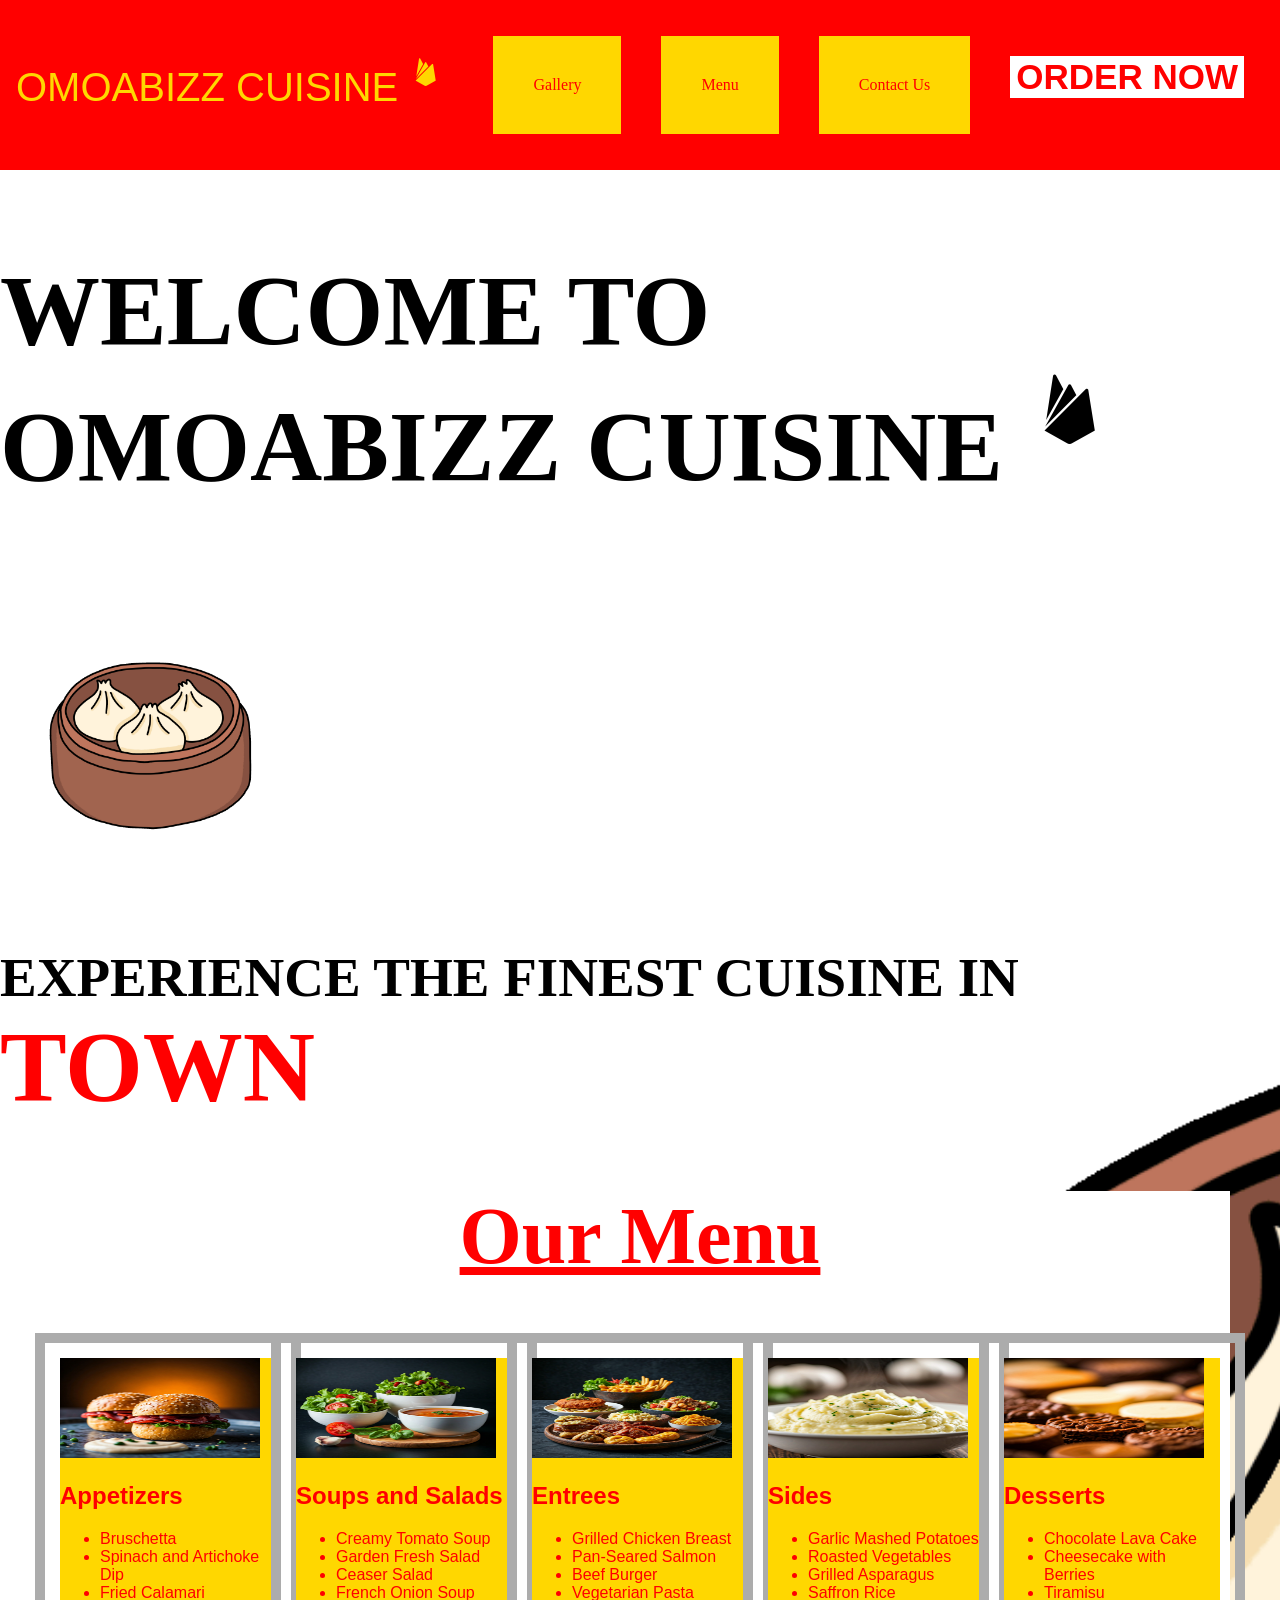
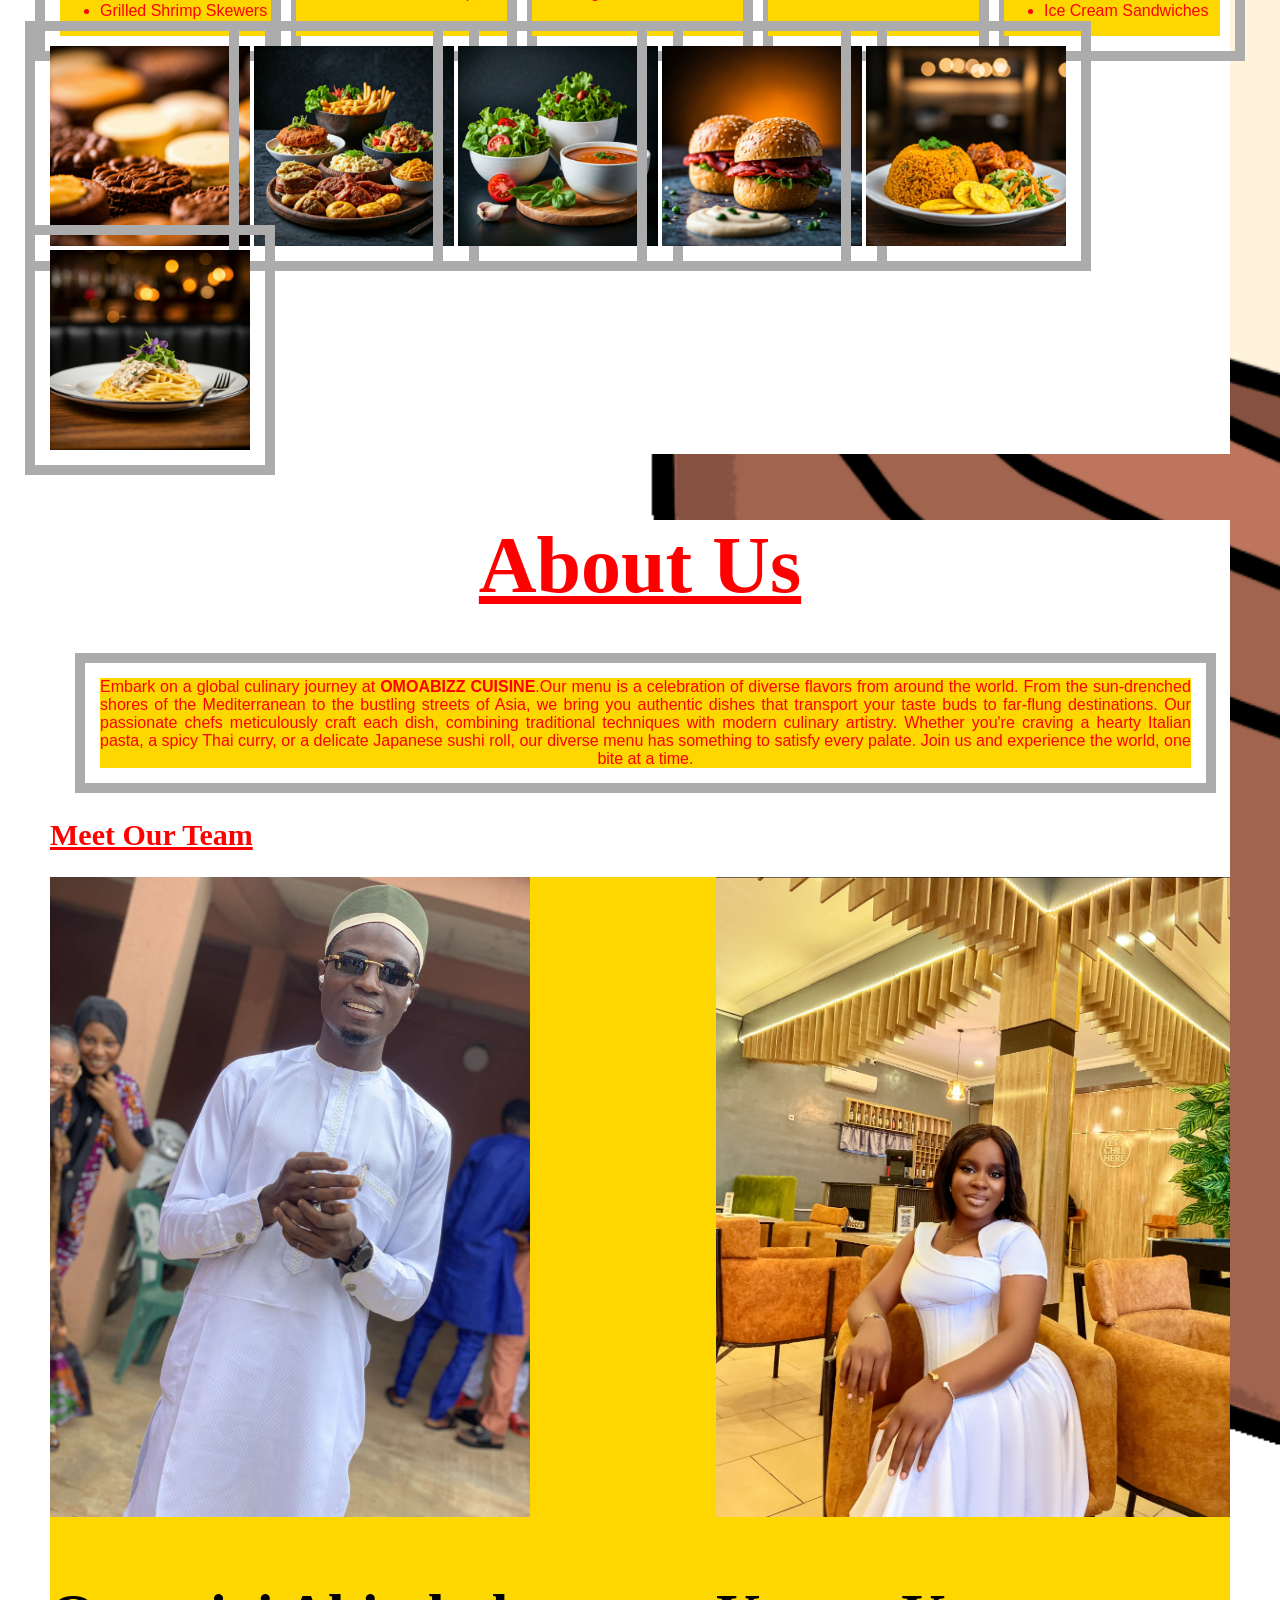
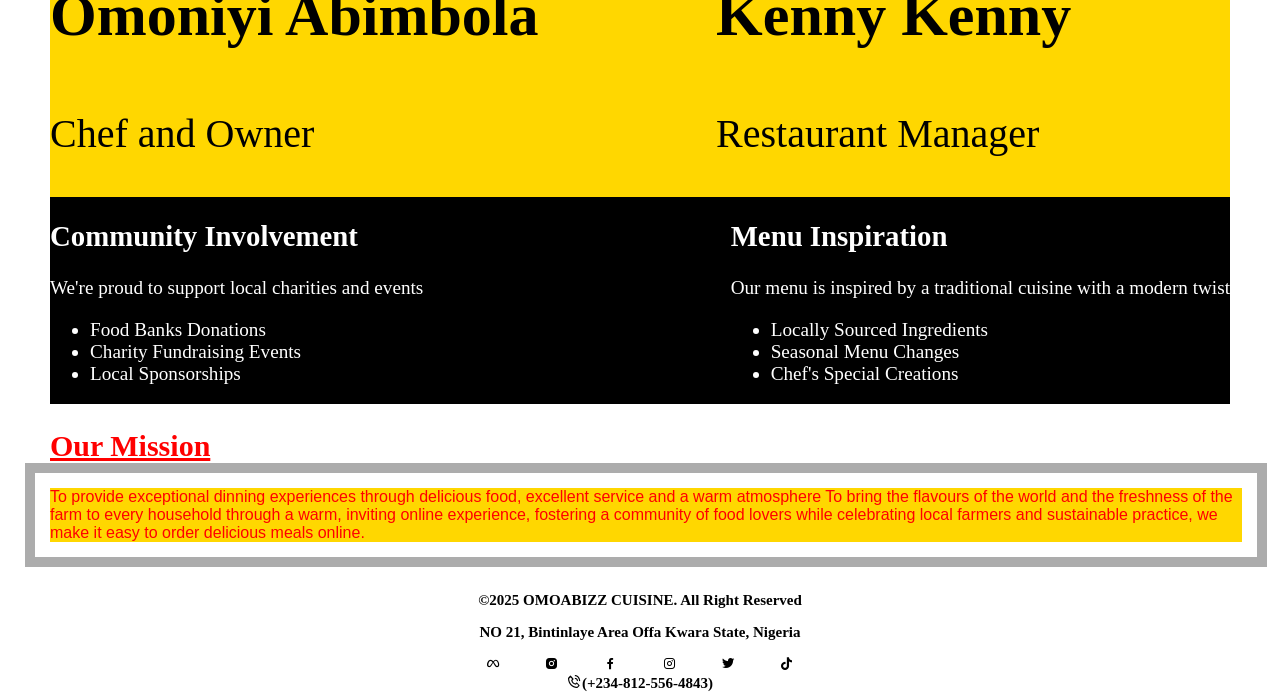
<file: index.html>
<!DOCTYPE html>
<html lang="en">
<head>
    <meta charset="UTF-8">
    <meta name="viewport" content="width=device-width, initial-scale=1.0">
    <title>Document</title>
    <link rel="stylesheet" href="mhud.css">
    <link rel="stylesheet"
    href="https://unpkg.com/boxicons@latest/css/boxicons.min.css">
    <link rel="stylesheet"
    href="https://cdn.jsdelivr.net/npm/boxicons@latest/css/boxicons.min.css">
    <link rel="stylesheet"
    href="https://unpkg.com/boxicons@latest/css/boxicons.min.css">
</head>
<body>
    <header>
       <div class="headd"> 
        <p class="pp">OMOABIZZ CUISINE <sup><i class='bx bxl-firebase'></i></sup></p>
        
        <nav>
         <ul>
             <li><a class="navvvv" href="gallery.html">Gallery</a></li>
             <li><a class="navvvv" href="menu.html">Menu</a></li>
             <li><a class="navvvv" href="contact.html">Contact Us</a></li>
             <li><button>ORDER NOW</button></li>
         </ul>    
        </nav>
    </div>
    </header>
     <main>
        <section>
            <h1 class="sect">WELCOME TO OMOABIZZ CUISINE <sup><i class='bx bxl-firebase'></i></sup></h1>
            <img class="reg" src="background.gif" alt="">
            <p class="sec"><b>EXPERIENCE THE FINEST CUISINE IN</b> <span style="color: red; font-size: 100px;"><b>TOWN</b></span></p>
            
            <!-- <a href="#">View Our Menu</a> -->
        </section>
        <section class="seq">
            <h1 class="menu">Our Menu</h1>
            <div class="ark">
                <div class="ape">
                    <img class="and" src="1734440263268.jpg" alt="">
                    <h2>Appetizers</h2>
                    <ul>
                        <li>Bruschetta</li>
                        <li>Spinach and Artichoke Dip</li>
                        <li>Fried Calamari</li>
                        <li>Grilled Shrimp Skewers</li>
                    </ul>
                </div>
                <div class="ape">
                    <img class="and" src="1734440273642.jpg" alt="">
                    <h2>Soups and Salads</h2>
                    <ul>
                        <li>Creamy Tomato Soup</li>
                        <li>Garden Fresh Salad</li>
                        <li>Ceaser Salad</li>
                        <li>French Onion Soup</li>
                    </ul>
                </div>
                <div class="ape">
                    <img class="and" src="1734440278494.jpg" alt="">
                    <h2>Entrees</h2>
                    <ul>
                        <li>Grilled Chicken Breast</li>
                        <li>Pan-Seared Salmon</li>
                        <li>Beef Burger</li>
                        <li>Vegetarian Pasta</li>
                    </ul>
                </div>
                <div class="ape">
                    <img class="and" src="1734453704878.jpg" alt="">
                    <h2>Sides</h2>
                    <ul>
                        <li>Garlic Mashed Potatoes</li>
                        <li>Roasted Vegetables</li>
                        <li>Grilled Asparagus</li>
                        <li>Saffron Rice</li>
                    </ul>
                </div>
                <div class="ape">
                    <img class="and" src="1734440285317.jpg" alt="">
                    <h2>Desserts</h2>
                    <ul>
                        <li>Chocolate Lava Cake</li>
                        <li>Cheesecake with Berries</li>
                        <li>Tiramisu</li>
                        <li>Ice Cream Sandwiches</li>
                    </ul>
                </div>
            </div>
                    <!-- <img class="fries" src="1734453704878.jpg" alt=""> -->
                    <img class="fries" src="1734440285317.jpg" alt="">
                    <img class="fries" src="1734440278494.jpg" alt="">
                    <img class="fries" src="1734440273642.jpg" alt="">
                    <img class="fries" src="1734440263268.jpg" alt="">
                    <img class="fries" src="1734429022988.jpg" alt="">
                    <img class="fries" src="1734428875781.jpg" alt="">
            </div>
        </section>
        <section class="seq">
            <div class="gor">
                <h1 class="menu">About Us</h1>
                <p class="apc">Embark on a global culinary journey at <b>OMOABIZZ CUISINE</b>.Our menu is a celebration of diverse flavors from around the world. From the sun-drenched shores of the Mediterranean to the bustling streets of Asia, we bring you authentic dishes that transport your taste buds to far-flung destinations.
                   Our passionate chefs meticulously craft each dish, combining traditional techniques with modern culinary artistry. Whether you're craving a hearty Italian pasta, a spicy Thai curry, or a delicate Japanese sushi roll, our diverse menu has something to satisfy every palate.
                   Join us and experience the world, one bite at a time.</p>
            </div>
            <h2 class="menuu">Meet Our Team</h2>
            <div class="tea">
                <div class="bim">
                    <img class="bimbo" src="Snapchat-468136830.jpg" alt="">
                    <h3>Omoniyi Abimbola</h3>
                    <p>Chef and Owner</p>
                </div>
                <div class="ken">
                    <img class="kenny" src="Screenshot_2024-10-09-06-43-23-56_99c04817c0de5652397fc8b56c3b3817.jpg" alt="">
                    <h3>Kenny Kenny</h3>
                    <p>Restaurant Manager</p>
                </div>
            </div>
           <div class="bra">
            <div>
                <h2>Community Involvement</h2>
                <p>We're proud to support local charities and events</p>
                <ul>
                    <li>Food Banks Donations</li>
                    <li>Charity Fundraising Events</li>
                    <li>Local Sponsorships</li>
                </ul>
            </div>
            <div>
                <h2>Menu Inspiration</h2>
                <p>Our menu is inspired by a traditional cuisine with a modern twist</p>
                <ul>
                    <li>Locally Sourced Ingredients</li>
                    <li>Seasonal Menu Changes</li>
                    <li>Chef's Special Creations</li>
                </ul>
            </div>
           </div>
           <h2 class="menuu">Our Mission</h2>
           <p class="apc">To provide exceptional dinning experiences through delicious food, excellent service and a warm atmosphere 
            To bring the flavours of the world and the freshness of the farm to every household through a warm, inviting online experience, fostering a community
            of food lovers while celebrating local farmers and sustainable practice, we make it easy to order delicious meals online.</p>
        </section>
     </main>
     <footer>
        <p>&copy;2025 OMOABIZZ CUISINE. All Right Reserved</p>
        <p>NO 21, Bintinlaye Area Offa Kwara State, Nigeria</p>
        <a class="none" href="#"><i class='bx bxl-meta'></i></a>
        <a class="none" href="#"><i class='bx bxl-instagram-alt'></i></a>
        <a class="none" href="#"><i class='bx bxl-facebook'></i></a>
        <a class="none" href="#"><i class='bx bxl-instagram'></i></a>
        <a class="none" href="#"><i class='bx bxl-twitter'></i></a>
        <a class="none" href="#"><i class='bx bxl-tiktok'></i> <br></a>
        <i class='bx bx-phone-call'></i>(+234-812-556-4843)
     </footer>
</body>
</html>
</file>
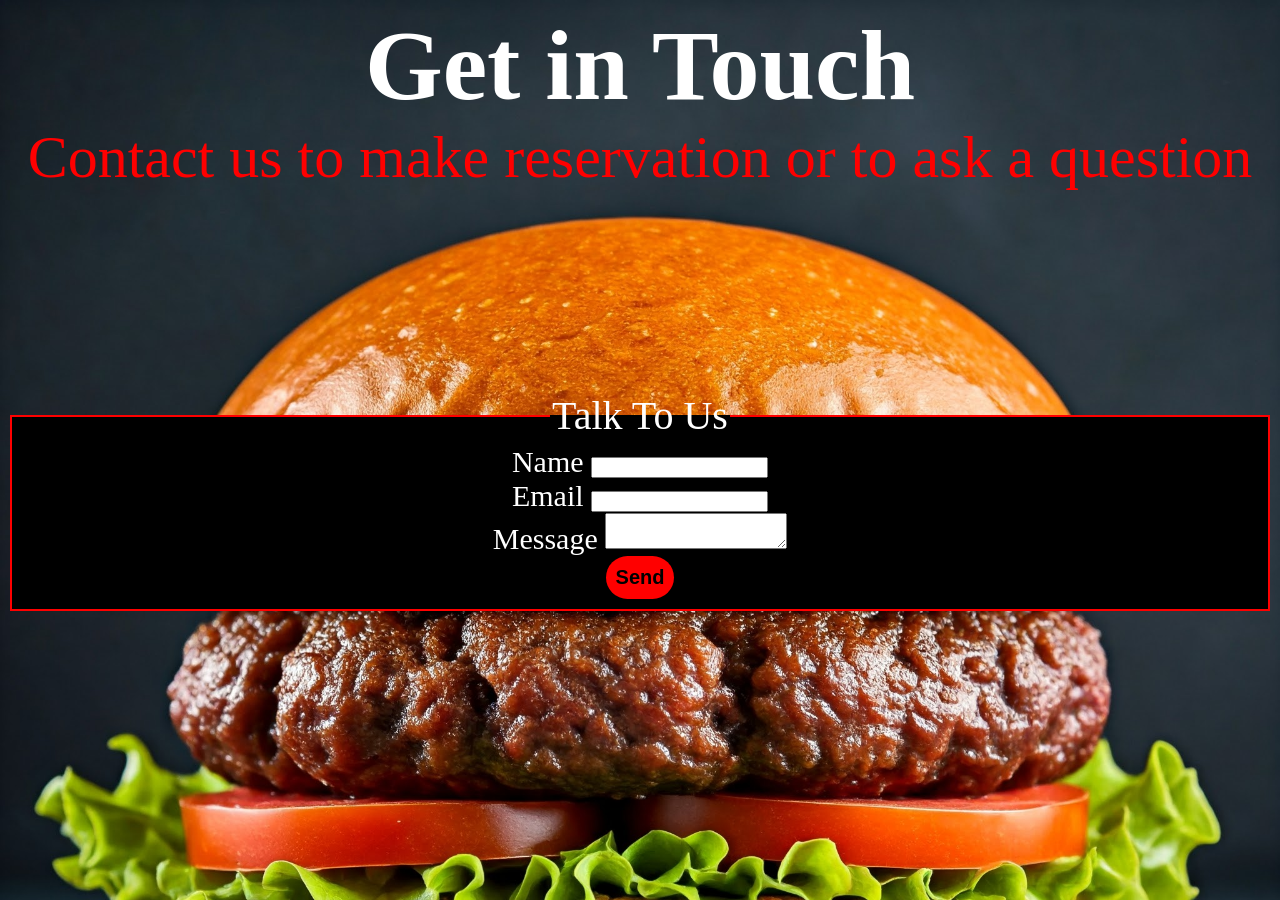
<file: contact.html>
<!DOCTYPE html>
<html lang="en">
<head>
    <meta charset="UTF-8">
    <meta name="viewport" content="width=device-width, initial-scale=1.0">
    <title>Document</title>
    <style>
        body{
            background-image: url(Burger.jpg);
            background-repeat: no-repeat;
            background-size: cover;
        }
        h2{
            font-size: 100px;
            color: #fff;
            font-weight: 900;
            text-align: center;
            margin: 0;
            padding: 0;
        }
        p{
            font-size: 60px;
            color: #f00;
            text-align: center;
            margin: 0;
            padding: 0;
        }
        form{
            text-align: center;
            font-size: 30px;
            color: #fff;
        }
        h2 p form{
            align-content: center;
            margin-top: 200px;
        }
        legend{
            font-size: 40px;
            color: #fff;
            text-align: center;
        }
        fieldset{
            border: 2px solid #f00;
            margin-top: 200px;
            background-color: black;
        }
        .id{
            background-color: #f00;
            border: none;
            font-size: 20px;
            border-radius: 2rem;
            font-weight: 900;
            padding: 10px;
        }
    </style>
</head>
<body>
    <h2>Get in Touch</h2>
    <p>Contact us to make reservation or to ask a question</p>
    <fieldset>
        <legend>Talk To Us</legend>
        <form>
            <label for="name">Name</label>
            <input type="text" id="name" name="name"> <br>
             <label for="email">Email</label>
             <input type="email" id="email" name="email"> <br>
             <label for="message">Message</label>
             <textarea name="message" id="message" name="message"></textarea> <br>
             <input class="id" type="submit" value="Send">
        </form>
    </fieldset>
</body>
</html>
</file>
<file: mhud.css>
body{
    margin: 0;
    padding: 0;
    background-color: #fff;
    background-image: url(background.gif);
    background-repeat: no-repeat;
    background-size: cover;
}
.pp{
    font-size: 40px;
    font-family: Arial, sans-serif;
}
.headd{
    display: flex;
    justify-content: space-between;
}
header{
    background-color: red;
    color: #ffd700;
    padding: 1em;
}
nav ul{
    list-style-type: none;
    margin: 0;
    padding: 0;
    display: flex;
    text-align: center;
}
nav li{
    margin: 20px;
    justify-content: center;
}
nav a{
    color: red;
    text-decoration: none;
}
.sect{
    color: #000;
    font-size: 100px;
}
.sec{
    font-size: 55px;
    color: #000;
}
.reg{
    width: 300px;
    height: 300px;
    
}
.navvvv{
    text-decoration: none;
    color: red;
    background-color: #ffd700;
    padding: 40px;
    float: right;
}
.none{
    text-decoration: none;
    color: #000;
    margin: 20px;
    margin-right: none;
}
.and{
    width: 200px;
    height: 100px;
}
.ark{
    display: flex;
    justify-content: space-between;
}
.ape{
    background-color: #ffd700;
    color: red;
    font-family: 'Segoe UI', Tahoma, Geneva, Verdana, sans-serif;
    width: 101%;
    outline-style: solid;
    outline-width: 10px;
    outline-color: #acacac;
    outline-offset: 15px;
    margin: 10px;
}
.apc{
    background-color: #ffd700;
    color: red;
    font-family: 'Segoe UI', Tahoma, Geneva, Verdana, sans-serif;
    width: 101%;
    outline-style: solid;
    outline-width: 10px;
    outline-color: #acacac;
    outline-offset: 15px;
    margin-bottom: 20px;
}

.seq{
    background-color: #fff;
    margin: 50px;
}
.menu{
    font-size: 80px;
    text-align: center;
    color: red;
    text-decoration-line: underline;
}
.menuu{
    font-size: 30px;
    text-align: left;
    color: red;
    text-decoration: underline;
}
.jor{
    background-color: #ffd700;
}
.gor{
    text-align: justify;
    text-align-last:center;
    margin: 50px;
}
.tea{
    display: flex;
    justify-content: space-between;
    background-color: #ffd700;
    padding: 0;
    margin: 0;
}
.kenny{
    height: 40rem;
}
.bimbo{
    height: 40rem;
}
.bim h3{
    font-size: 60px;
    font-weight: 800;
}
.bim p{
    font-size: 40px;
}
.ken h3{
    font-size: 60px;
    font-weight: 800;
}
.ken P{
    font-size: 40px;
}
.bra{
    display: flex;
    justify-content: space-between;
    font-size: larger;
    padding: 0;
    margin: 0;
    background-color: #000;
    color: #fff;
    width: 100%   ;
}
.bra li{
    list-style-type: disc;
}
.fries{
    height: 200px;
    width: 200px;
    outline-style: solid;
    outline-width: 10px;
    outline-color: #acacac;
    outline-offset: 15px;
}
button{
    font-size: 35px;
    font-weight: 900;
    background-color:#fff;
    border: none;
    color: red;
    margin-top: 20px;
}
footer{
    font-size: 15px;
    font-weight: 900;
    text-align: center;
}
@media only screen and (max-width:600px) {
    
}
</file>
